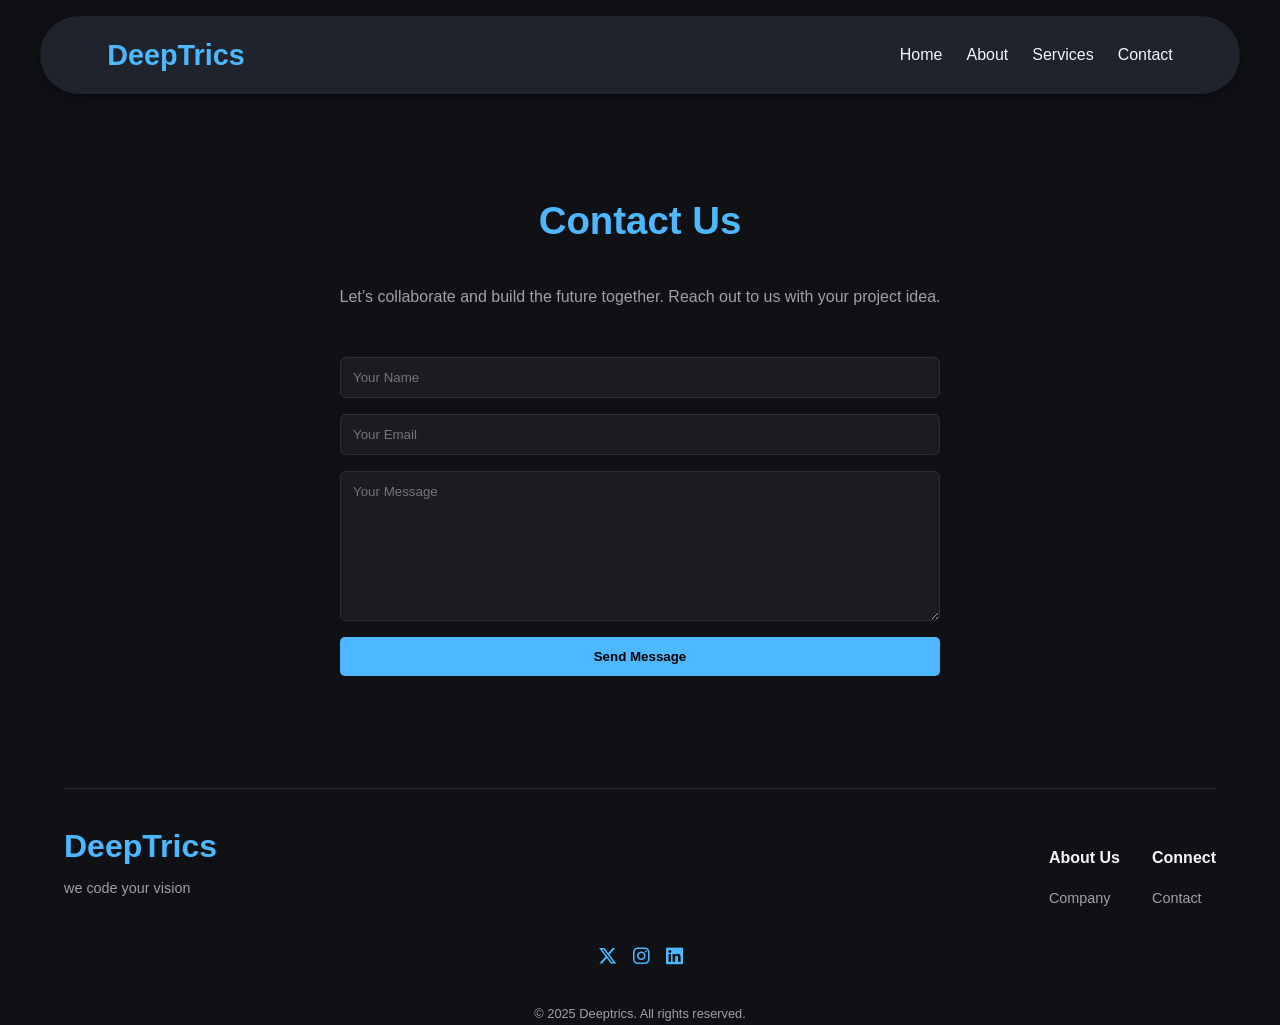
<file: contact.html>
<!DOCTYPE html>
<html lang="en">
<head>
  <meta charset="UTF-8" />
  <meta name="viewport" content="width=device-width, initial-scale=1.0"/>
  <title>Contact - DeepTrics</title>
  <!-- <link href="https://cdnjs.cloudflare.com/ajax/libs/font-awesome/6.0.0-beta3/css/all.min.css" rel="stylesheet"> -->
  <link rel="stylesheet" href="https://cdnjs.cloudflare.com/ajax/libs/font-awesome/6.7.2/css/all.min.css" integrity="sha512-Evv84Mr4kqVGRNSgIGL/F/aIDqQb7xQ2vcrdIwxfjThSH8CSR7PBEakCr51Ck+w+/U6swU2Im1vVX0SVk9ABhg==" crossorigin="anonymous" referrerpolicy="no-referrer" />
  <link rel="stylesheet" href="assets/css/style.css" />
</head>
<body>
  <header>
    <div class="container">
      <div class="logo"><h1>DeepTrics</h1></div>
      <nav>
        <ul id="nav-links">
          <li><a href="index.html">Home</a></li>
          <li><a href="about.html">About</a></li>
          <li><a href="services.html">Services</a></li>
          <li><a href="contact.html">Contact</a></li>
        </ul>
        <div class="burger" onclick="toggleMenu()">☰</div>
      </nav>
    </div>
  </header>

  <section id="contact" class="section contact visible">
    <div class="container">
      <h3>Contact Us</h3>
      <p>Let’s collaborate and build the future together. Reach out to us with your project idea.</p>
      <form id="myForm">
        <!-- status after submission -->
        <div id="statusMessage"></div>
        <input type="text" placeholder="Your Name" required name="Name"/>
        <input type="email" placeholder="Your Email" required name="email"/>
        <textarea placeholder="Your Message" required name="body"></textarea>
        <button type="submit" class="btn">Send Message</button>
      </form>
    </div>
  </section>

  <footer>
    <div class="container">
      <div class="footer-grid">
        <div class="footer-logo">
          <h1 style="color: var(--accent-color);">DeepTrics</h1>
          <p style="font-size: 0.9rem; color: var(--muted-text); margin-top: 0.3rem;">we code your vision</p>
        </div>
  
        <div class="footer-links-column">
          <h4>About Us</h4>
          <a href="about.html">Company</a>
          <!-- <a href="#">News</a>
          <a href="#">Careers</a> -->
        </div>
  
        <div class="footer-links-column">
          <h4>Connect</h4>
          <a href="contact.html">Contact</a>
          <!-- <a href="#">Support</a> -->
        </div>
<!--   
        <div class="footer-links-column">
          <h4>Take Action</h4>
          <a href="#">Get a Quote</a>
          <a href="#">Join Us</a>
        </div> -->
  
        <div class="footer-social">
          <a href="https://x.com/DeepTrics" target="_blank"><i class="fa-brands fa-x-twitter"></i></a>
          <a href="https://www.instagram.com/deeptrics_" target="_blank"><i class="fab fa-instagram"></i></a>
          <a href="https://www.linkedin.com/in/deeptrics-software-solutions-523428359" target="_blank"><i class="fa-brands fa-linkedin"></i></a>
        </div>
      </div>
  
      <p style="margin-top: 2rem; font-size: 0.8rem; color: var(--muted-text); text-align: center;">© 2025 Deeptrics. All rights reserved.</p>
    </div>
  </footer>
  <script>
    function toggleMenu() {
      const navLinks = document.getElementById('nav-links');
      navLinks.classList.toggle('show');
    }
    const form = document.getElementById('myForm');
    let status = document.getElementById('statusMessage');

    form.addEventListener('submit', function(e) {
      e.preventDefault(); // stop default form submission

      const formData = new FormData(form);
      const data = new URLSearchParams(formData);
      console.log(data);

      fetch('https://script.google.com/macros/s/AKfycbxiaIfW_Jbk4JnonBnwY-vlWBIfwLpK1sDSOxpIghtB1IKFOfKL7zmpg0cb1HgLvFfH/exec', {
        method: 'POST',
        body: data
      })
      .then(response => response.text())
      .then(result => {
        status.innerText = "Form submitted successfully!";
        status.classList.add('success-message');
        form.reset(); 
      })
      .catch(error => {
        status.innerText = "Something went wrong. Please try again.";
        status.classList.add('error-message');
      });
    });

  </script>
</body>
</html>
</file>
<file: assets/css/style.css>
:root {
    --bg-color: #0f1115;
    --primary-color: #1f232b;
    --accent-color: #4db8ff;
    --text-color: #f5f5f5;
    --muted-text: #a0a0a0;
    --success-color: #4caf50;
    --error-color: #f44336;
  }

  * {
    box-sizing: border-box;
    margin: 0;
    padding: 0;
    font-family: 'Segoe UI', sans-serif;
    scroll-behavior: smooth;
    /* overflow: hidden; */
  }

  body {
    background-color: var(--bg-color);
    color: var(--text-color);
    line-height: 1.6;
    /* overflow-x: hidden; */
  }
  body::-webkit-scrollbar {
    width: 0px;
    background: transparent;
  
  }

  .container {
    width: 90%;
    max-width: 1200px;
    margin: auto;
  }
  h4 {
    margin-top: 1.5rem;
    font-size: 1.2rem;
    font-weight: 600;
    color: var(--accent-color);
    text-align: center;
  }
  #points {
    list-style: none;
    padding: 0;
    margin: 0;
    text-align: center;
  }
  .point {
    margin: 0.5rem 0;
    font-size: 1rem;
    color: var(--muted-text);
  }
  header {
    background: var(--primary-color);
    padding: 1rem 0.5rem;
    position: sticky;
    top: 1rem;
    margin: 1rem auto;
    z-index: 1000;
    border-radius: 80px;
    max-width: 1200px;
    box-shadow: 0 4px 12px rgba(0, 0, 0, 0.4);
  }

  header .container {
    display: flex;
    justify-content: space-between;
    align-items: center;
  }

  .logo h1 {
    font-size: 1.8rem;
    color: var(--accent-color);
  }

  nav ul {
    display: flex;
    list-style: none;
    gap: 1.5rem;
  }

  nav ul li a {
    text-decoration: none;
    color: var(--text-color);
    transition: color 0.3s;
  }

  nav ul li a:hover {
    color: var(--accent-color);
  }

  .burger {
    display: none;
    font-size: 1.5rem;
    cursor: pointer;
  }
  #home{
    height: calc(100vh - 4rem);
    position: relative;
    overflow: hidden;
  }
  
  #background-slider {
    position: absolute;
    top: 0;
    left: 0;
    height: 100%;
    width: 400%; 
    display: flex;
    animation: slideImages 32s infinite ease-in-out;
    z-index: 0;
  }

  #background-slider::before {
    content: "";
    position: absolute;
    inset: 0;
    background: rgba(0, 0, 0, 0.863); 
    z-index: 1;
  }

  #background-slider img {
    width: 100vw;
    height: 100%;
    object-fit: cover;
    flex-shrink: 0;
  }
  #home .container {
    position: relative;
    z-index: 2;
    max-width: 800px;
    margin: auto;
    text-align: center;
    padding-top: 100px;
  }
  @keyframes slideImages {
    0%    { transform: translateX(0); }
    20%   { transform: translateX(0); }
  
    25%   { transform: translateX(-100vw); }
    45%   { transform: translateX(-100vw); }
  
    50%   { transform: translateX(-200vw); }
    70%   { transform: translateX(-200vw); }
  
    75%   { transform: translateX(-300vw); }
    95%   { transform: translateX(-300vw); }
  
    100%  { transform: translateX(0); }
  }
  .hero {
    background: #161a20;
    padding: 6rem 0;
    text-align: center;
    animation: fadeIn 1.2s ease-in-out forwards;
  }

  .hero h2 {
    font-size: 2.8rem;
    margin-bottom: 1rem;
  }

  .hero p {
    font-size: 1.2rem;
    color: var(--muted-text);
    margin-bottom: 2rem;
  }

  .btn {
    padding: 0.75rem 1.5rem;
    background: var(--accent-color);
    color: #000;
    border: none;
    border-radius: 5px;
    text-decoration: none;
    font-weight: bold;
    cursor: pointer;
    transition: background 0.3s;
  }

  .btn:hover {
    background: #76c8ff;
  }

  .section {
    padding: 5rem 0;
    opacity: 0;
    transform: translateY(40px);
    transition: opacity 1s ease, transform 1s ease;
  }

  .section.visible {
    opacity: 1;
    transform: translateY(0);
  }

  .section h3 {
    text-align: center;
    font-size: 2.4rem;
    margin-bottom: 2rem;
    color: var(--accent-color);
  }

  .section p {
    max-width: 800px;
    margin: 0 auto 2rem auto;
    text-align: center;
    color: var(--muted-text);
  }
 #about{
  background:url('../../assets/images/background/about-bg.jpg');
  background-size: cover;
  background-position: center;
  background-repeat: no-repeat;
  
 }
 #about::before {
  content: "";
  position: absolute;
  top: 0; left: 0; right: 0; bottom: 0;
  background: rgba(0, 0, 0, 0.815); /* or use a gradient */
  z-index: 0;
}
#about > * {
  position: relative;
  z-index: 1;
}
  .cards {
    display: flex;
    flex-wrap: wrap;
    gap: 2rem;
    justify-content: center;
  }

  .card {
    background: var(--primary-color);
    text-align: center;
    padding: 2rem;
    border-radius: 12px;
    flex: 1 1 280px;
    max-width: 350px;
    transition: transform 0.3s ease, box-shadow 0.3s ease;
  }

  .card:hover {
    transform: translateY(-10px);
    box-shadow: 0 10px 20px rgba(77, 184, 255, 0.2);
  }

  .card h4 {
    margin-bottom: 1rem;
    color: var(--accent-color);
    font-size: 1.3rem;
  }

  .card p {
    color: var(--muted-text);
  }
  #web-dev{
    background: url('../../assets/images/background/web-app-bg.png');
    background-size: cover;
    background-position: center;
    position: relative;

  }
  #web-dev::before {
    content: "";
    position: absolute;
    top: 0; left: 0; right: 0; bottom: 0;
    background: rgba(0, 0, 0, 0.815); 
    z-index: 0;
    border-radius: 12px;
    
}
#web-dev > * {
    position: relative;
    z-index: 1;
}
  #mobile-dev{
    background: url('../../assets/images/background/mob-app-bg.png');
    background-size: cover;
    background-position: center;
    position: relative;
  }
  #mobile-dev::before {
    content: "";
    position: absolute;
    top: 0; left: 0; right: 0; bottom: 0;
    background: rgba(0, 0, 0, 0.815); 
    z-index: 0;
    border-radius: 12px;
  }
  #mobile-dev > * {
    position: relative;
    z-index: 1;
  }
  #ai-solutions{
    background: url('../../assets/images/background/AI-sol-bg.png');
    background-size: cover;
    background-position: center;
    position: relative;
  }
  #ai-solutions::before {
    content: "";
    position: absolute;
    top: 0; left: 0; right: 0; bottom: 0;
    background: rgba(0, 0, 0, 0.815);
    z-index: 0;
    border-radius: 12px;
  }
  #ai-solutions > * {
    position: relative;
    z-index: 1;
  }
  .contact form {
    display: flex;
    flex-direction: column;
    gap: 1rem;
    max-width: 600px;
    margin: auto;
  }

  .contact input,
  .contact textarea {
    padding: 0.75rem;
    background: #1a1c20;
    border: 1px solid #2b2f38;
    border-radius: 6px;
    color: var(--text-color);
  }

  .contact textarea {
    resize: vertical;
    min-height: 150px;
  }
  .card img {
    height: 40px;
    margin-bottom: 10px;
    transition: transform 0.3s ease;
  }

  .card:hover img {
    transform: scale(1.2) translateY(-10px);
  }
  .footer-grid {
    display: flex;
    flex-wrap: wrap;
    justify-content: space-between;
    gap: 2rem;
    border-top: 1px solid #2a2d34;
    padding-top: 2rem;
    margin-top: 2rem;
  }
  
  .footer-links-column {
    display: flex;
    flex-direction: column;
    gap: 0.5rem;
  }
  
  .footer-links-column h4 {
    color: var(--text-color);
    font-size: 1rem;
    margin-bottom: 0.5rem;
  }
  
  .footer-links-column a {
    color: var(--muted-text);
    text-decoration: none;
    font-size: 0.9rem;
    transition: color 0.3s;
  }
  
  .footer-links-column a:hover {
    color: var(--accent-color);
  }
  
  .footer-logo {
    flex: 1 1 180px;
  }
  
  .footer-social {
    display: flex;
    width: calc(100vw - 10%);
    align-items: center;
    justify-content: center;
    gap: 1rem;
    font-size: 1.2rem;
  }
  
  .footer-social a {
    color: var(--accent-color);
    text-decoration: none;
    transition: transform 0.3s ease;
  }
  
  .footer-social a:hover {
    transform: scale(1.2);
  }
  .success-message {
    color: var(--success-color);
    font-size: 1.2rem;
    text-align: center;
    margin-top: 1rem;
    background-color: #9bd6aa17;  
    width: 100%;
    border: 1px solid #4caf50;
    border-radius: 5px;
    padding: 5px 5px;
  }
  .error-message {
    color: var(--error-color);
    font-size: 1.2rem;
    text-align: center;
    margin-top: 1rem;
    background-color: #d69b9b17;  
    width: 100%;
    border: 1px solid #af4c4c;
    border-radius: 5px;
    padding: 5px 5px;
  }
  
  
  

  @media screen and (max-width: 768px) {
    nav ul {
      flex-direction: column;
      display: none;
      background: var(--primary-color);
      position: absolute;
      right: 0;
      top: 70px;
      width: 200px;
      padding: 1rem;
      border-radius: 0 0 10px 10px;
    }

    nav ul.show {
      display: flex;
    }

    .burger {
      display: block;
    }
    .footer-grid {
        flex-direction: column;
        align-items: flex-start;
      }
      .footer-logo {
        flex: auto;
      }
  }

  @keyframes fadeIn {
    0% {
      opacity: 0;
      transform: translateY(-30px);
    }
    100% {
      opacity: 1;
      transform: translateY(0);
    }
  }
</file>
